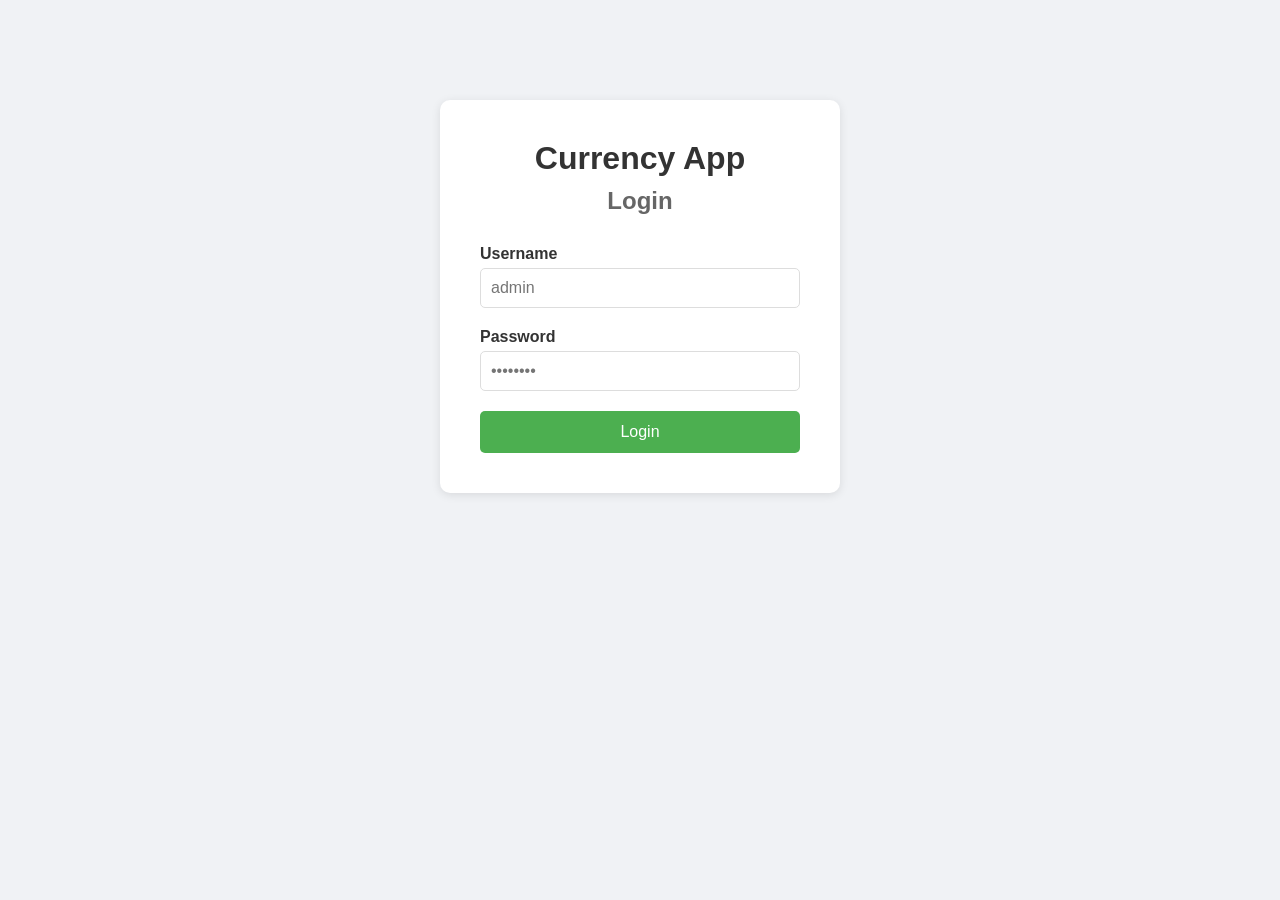
<file: backend/src/main/resources/static/login.html>
<!doctype html>
<html lang="cs">
  <head>
    <meta charset="UTF-8" />
    <meta name="viewport" content="width=device-width, initial-scale=1.0" />
    <title data-cs="Směnárenská aplikace" data-en="Currency App">Currency App</title>
    <link rel="stylesheet" href="css/style.css" />
  </head>
  <body>
    <div class="login-container">
      <h1 data-cs="Směnárenská aplikace" data-en="Currency App">Currency App</h1>
      <h2 data-cs="Přihlášení" data-en="Login">Login</h2>

      <form action="/login" method="POST">
          <div class="form-group">
            <label data-cs="Uživatelské jméno" data-en="Username">Username</label>
            <input type="text" id="username" name="username" placeholder="admin" required />
          </div>

          <div class="form-group">
            <label data-cs="Heslo" data-en="Password">Password</label>
            <input type="password" id="password" name="password" placeholder="••••••••" required />
          </div>

          <button type="submit" data-cs="Přihlásit se" data-en="Login">Login</button>
      </form>
    </div>

    </body>
</html>
</file>
<file: backend/src/main/resources/static/css/style.css>
* {
  margin: 0;
  padding: 0;
  box-sizing: border-box;
}

body {
  font-family: Arial, sans-serif;
  background-color: #f0f2f5;
  color: #333;
}

.login-container {
  max-width: 400px;
  margin: 100px auto;
  background: white;
  padding: 40px;
  border-radius: 10px;
  box-shadow: 0 2px 10px rgba(0, 0, 0, 0.1);
  text-align: center;
}
.logout-form {
    display: inline-block; 
    margin: 0;
    padding: 0;
}


.logout-form .logout-link {
    background: none;
    border: none;
    padding: 0;
    font-family: inherit;
    font-size: inherit;
    font-weight: bold; 
    color: #000; 
    cursor: pointer;
    text-decoration: none;
}

.logout-form .logout-link:hover {
    text-decoration: underline; 
}
.login-container h1 {
  font-size: 2rem;
  margin-bottom: 10px;
}

.login-container h2 {
  margin-bottom: 30px;
  color: #666;
}

.form-group {
  margin-bottom: 20px;
  text-align: left;
}

.form-group label {
  display: block;
  margin-bottom: 5px;
  font-weight: bold;
}

.form-group input {
  width: 100%;
  padding: 10px;
  border: 1px solid #ddd;
  border-radius: 5px;
  font-size: 1rem;
}

button {
  width: 100%;
  padding: 12px;
  background-color: #4caf50;
  color: white;
  border: none;
  border-radius: 5px;
  font-size: 1rem;
  cursor: pointer;
}

button:hover {
  background-color: #45a049;
}

.error {
  color: red;
  margin-top: 15px;
}

.hidden {
  display: none;
}

.container {
  max-width: 900px;
  margin: 30px auto;
  padding: 20px;
}

nav {
  display: flex;
  justify-content: space-between;
  align-items: center;
  background: white;
  padding: 15px 30px;
  border-radius: 10px;
  box-shadow: 0 2px 10px rgba(0, 0, 0, 0.1);
  margin-bottom: 20px;
}

nav a {
  text-decoration: none;
  color: #333;
  font-weight: bold;
  margin-left: 20px;
}

nav a:hover {
  color: #4caf50;
}

.card {
  background: white;
  padding: 20px;
  border-radius: 10px;
  box-shadow: 0 2px 10px rgba(0, 0, 0, 0.1);
  margin-bottom: 20px;
}

.card h2 {
  margin-bottom: 15px;
  color: #444;
}

table {
  width: 100%;
  border-collapse: collapse;
}

th,
td {
  padding: 10px;
  text-align: left;
  border-bottom: 1px solid #ddd;
}

th {
  background-color: #f5f5f5;
  font-weight: bold;
}

.api-error {
  background-color: #ffe0e0;
  color: #c00;
  padding: 15px;
  border-radius: 5px;
  margin-bottom: 20px;
  display: none;
}
</file>
